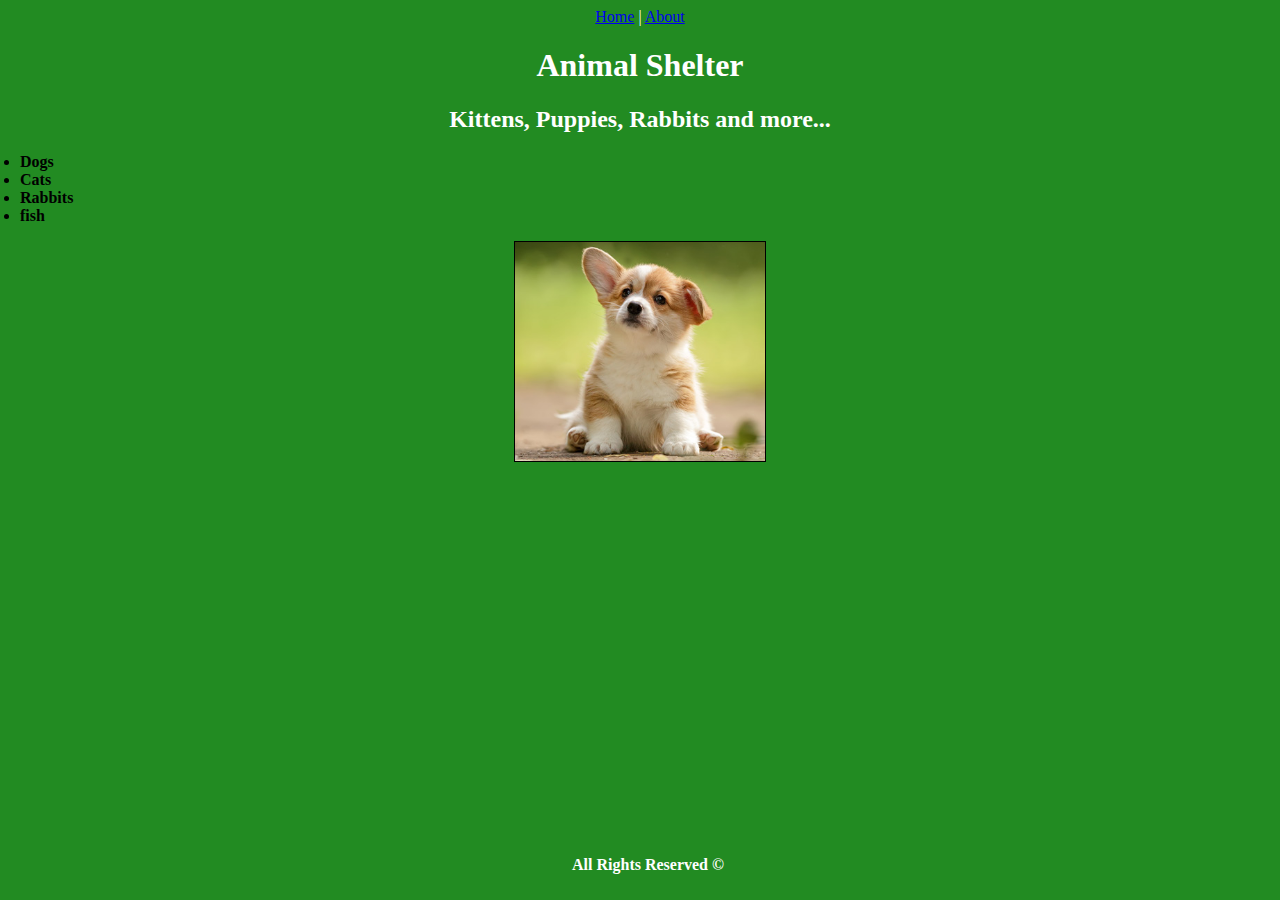
<file: index.html>
<!DOCTYPE html>
<html lang="en">
<head>
    <meta charset="UTF-8">
    <meta name="viewport" content="width=device-width, initial-scale=1.0">
    <title>Shelter</title>
    <link rel="stylesheet" href="style.css">
</head>
<body>

    <a href="/index.html">Home</a>
    <span>|</span>
    <a href="about.html">About</a>

    <h1> Animal Shelter</h1>

    <h2>Kittens, Puppies, Rabbits and more...</h2>

    <ul>
        <li>Dogs</li>
        <li>Cats</li>
        <li>Rabbits</li>
        <li>fish</li>
    </ul>
    
    <img class="home-image" src="assets/images/puppy.jpeg">
<div class="copyrights">
    <p>All Rights Reserved &copy;</p>
</div>
</body>
</html>
</file>
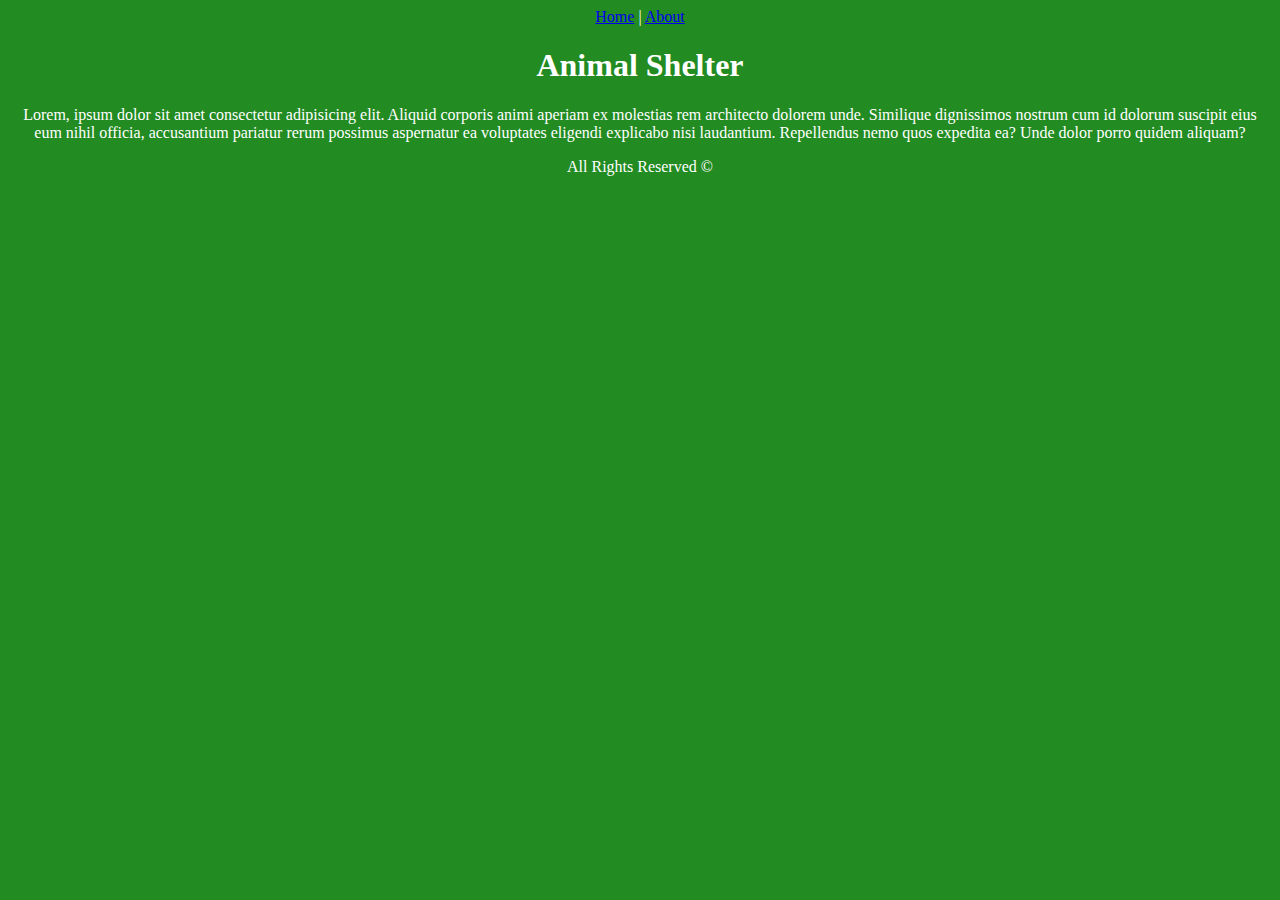
<file: about.html>
<!DOCTYPE html>
<html lang="en">
<head>
    <meta charset="UTF-8">
    <meta name="viewport" content="width=device-width, initial-scale=1.0">
    <title>About</title>
    <link rel="stylesheet" href="style.css">
</head>
<body>
    <a href="/index.html">Home</a>
    <span>|</span>
    <a href="about.html">About</a>

    <h1> Animal Shelter</h1>

    <p>Lorem, ipsum dolor sit amet consectetur adipisicing elit. Aliquid corporis animi aperiam ex molestias rem architecto dolorem unde. Similique dignissimos nostrum cum id dolorum suscipit eius eum nihil officia, accusantium pariatur rerum possimus aspernatur ea voluptates eligendi explicabo nisi laudantium. Repellendus nemo quos expedita ea? Unde dolor porro quidem aliquam?</p>

    <p>All Rights Reserved &copy;</p>
</body>
</html>
</file>
<file: style.css>
body {
    background-color: forestgreen;
    color: white;
    text-align: center;
}

ul {
    padding-left: 12px;
}

ul > li {
    text-align: left;
    font-weight: bold;
    color: black;
}

.home-image {
    width: 250px;
    border: 1px solid black;
}


.copyrights {
    font-weight: bold;
    position: absolute;
    bottom: 10px;
    width: 100%;
}
</file>
